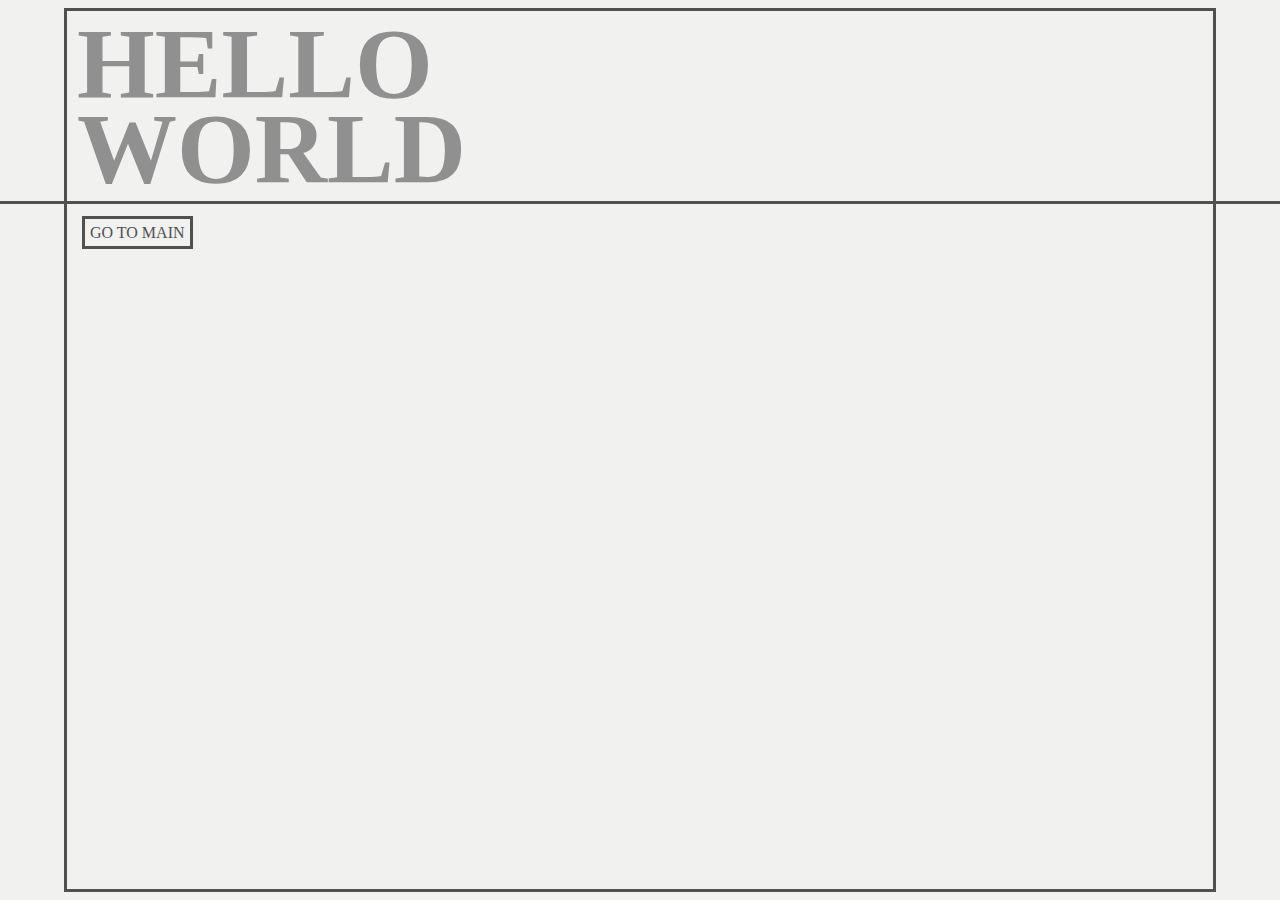
<file: index.html>
<html>
  <head>
    <title>Emils World</title>
    <link rel="stylesheet" href="my_style.css">
  </head>
  <body>
    <h1>
			Hello<br>
			World
		</h1>
		<div class="line"></div>
		<a class="button" href="Main.html">Go to Main</a>
  </body>
</html>
</file>
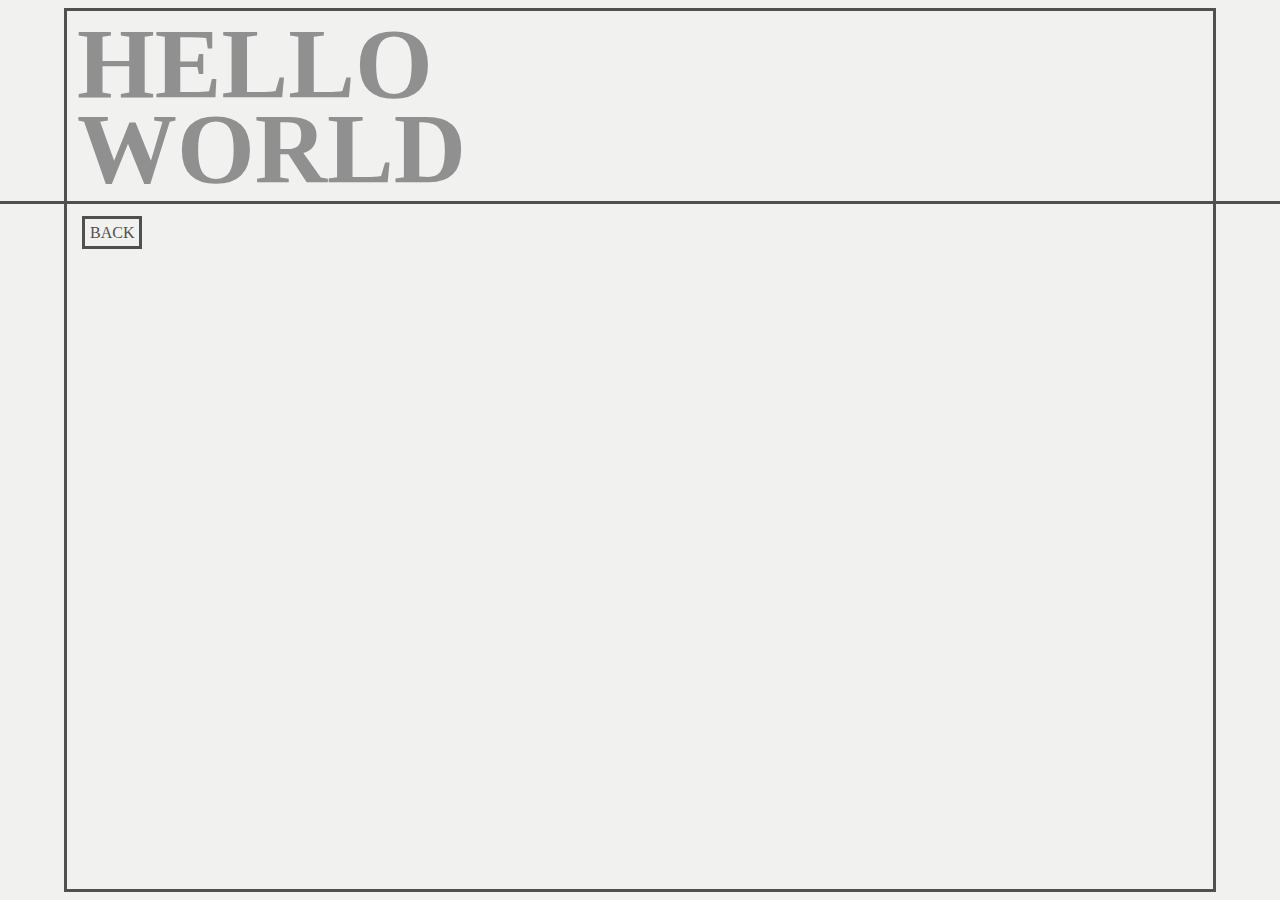
<file: blank.html>
<html>
	<head>
		<title>
			Emils World
		</title>
		<link rel="stylesheet" href="my_style.css">
	</head>
	<body>
		<h1>
			Hello<br>
			World
		</h1>
		<div class="line"></div>
		<a class="button" href="Main.html">Back</a>
	</body>
</html>
</file>
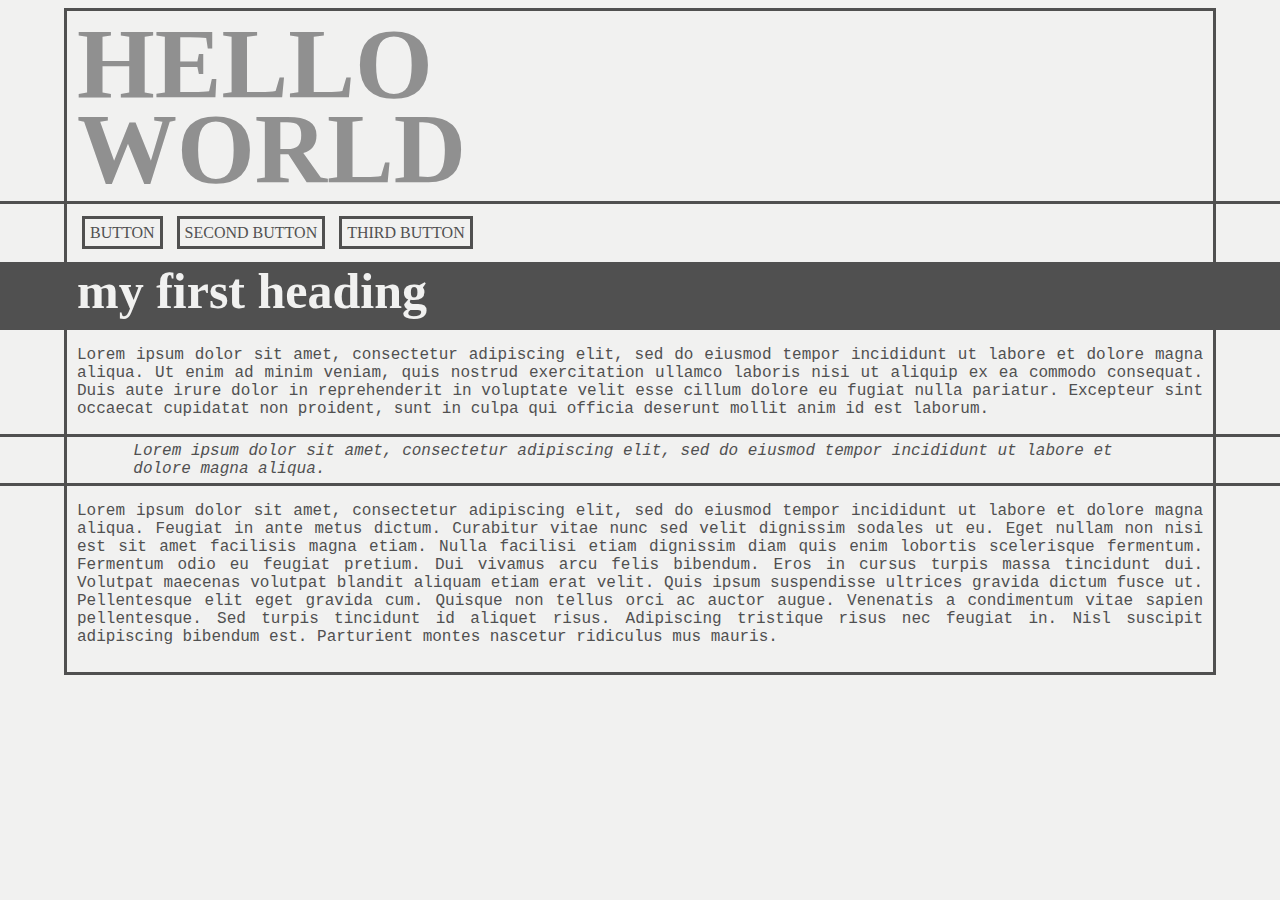
<file: Main.html>
<!DOCTYPE html>
<html>
	<head>
		<title>
			Emils World
		</title>
		<link rel="stylesheet" href="my_style.css">
	</head>
	<body>
		<h1>
			Hello<br>
			World
		</h1>
		<div class="line"></div>
		<a class="button" href="blank.html">Button</a>
		<a class="button" href="blank.html">Second Button</a>
		<a class="button" href="blank.html">Third Button</a>
		<h2>
			My First Heading
		</h2>
		<p>
			Lorem ipsum dolor sit amet, consectetur adipiscing elit, sed do eiusmod tempor incididunt ut labore et dolore magna aliqua. Ut enim ad minim veniam, quis nostrud exercitation ullamco laboris nisi ut aliquip ex ea commodo consequat. Duis aute irure dolor in reprehenderit in voluptate velit esse cillum dolore eu fugiat nulla pariatur. Excepteur sint occaecat cupidatat non proident, sunt in culpa qui officia deserunt mollit anim id est laborum.
		</p>
		<blockquote>
			Lorem ipsum dolor sit amet, consectetur adipiscing elit, sed do eiusmod tempor incididunt ut labore et dolore magna aliqua.
		</blockquote>
		<p>
			Lorem ipsum dolor sit amet, consectetur adipiscing elit, sed do eiusmod tempor incididunt ut labore et dolore magna aliqua. Feugiat in ante metus dictum. Curabitur vitae nunc sed velit dignissim sodales ut eu. Eget nullam non nisi est sit amet facilisis magna etiam. Nulla facilisi etiam dignissim diam quis enim lobortis scelerisque fermentum. Fermentum odio eu feugiat pretium. Dui vivamus arcu felis bibendum. Eros in cursus turpis massa tincidunt dui. Volutpat maecenas volutpat blandit aliquam etiam erat velit. Quis ipsum suspendisse ultrices gravida dictum fusce ut. Pellentesque elit eget gravida cum. Quisque non tellus orci ac auctor augue. Venenatis a condimentum vitae sapien pellentesque. Sed turpis tincidunt id aliquet risus. Adipiscing tristique risus nec feugiat in. Nisl suscipit adipiscing bibendum est. Parturient montes nascetur ridiculus mus mauris.
		</p>
	</body>
</html>
</file>
<file: my_style.css>
:root {
	/* assigning variables */
	

	--white: #F1F1F0;
	--gray_light: #909090;
	--gray: #505050;
	--line: 3px;
	--mono:"Courier New";
	--sans:"Verdana";
}
body{
    margin-left:5%;
    margin-right:5%;
	background-color: var(--white);
	border-style:solid;
	border-color: var(--gray);
	padding:10px;
}
h1{
  	color: var(--gray_light);
  	font-family:var(--sans);
  	font-size:100px;
  	text-transform:uppercase;
  	margin-block-start: 0px;
  	margin-block-end: 0px;
  	text-align:left;
	line-height:0.85;
}
h2{
	color: var(--white);
	font-family:var(--sans);
	font-size:50px;
	text-transform:lowercase;
    margin-block-start: 20px;
    margin-block-end: 0px;
	background: var(--gray);
	margin-left:-10%;
	margin-right:-10%;
	padding-left:10%;
	padding-bottom:10px;
}
p{
  	color: var(--gray);
  	font-family:var(--mono);
  	text-align:justify;
}
blockquote{
	color: var(--gray);
	font-family:var(--mono);
	text-align:left;
	font-style:italic;
	border-style:solid none solid none;
	border-width: var(--line);
	border-color: var(--gray);
	margin:5px -15% 5px;
	padding:5px 20% 5px;
}
.line {
  	height: var(--line);
  	width: 5000px;
  	background-color: var(--gray);
  	align-self:center;
	margin: 10px;
	margin-bottom: 20px;
	margin-left:-10%;
}
a.button:link, a.button:visited{
	color: var(--gray);
	font-family:var(--sans);
	text-transform: uppercase;
	margin:5px;
	padding:5px;
	border-style:solid;
	border-color:var(--gray);
	display:inline;
	text-decoration:none;
	transition:0.1s;
}
a.button:hover{
	color: var(--white);
	background-color: var(--gray);
}
</file>
